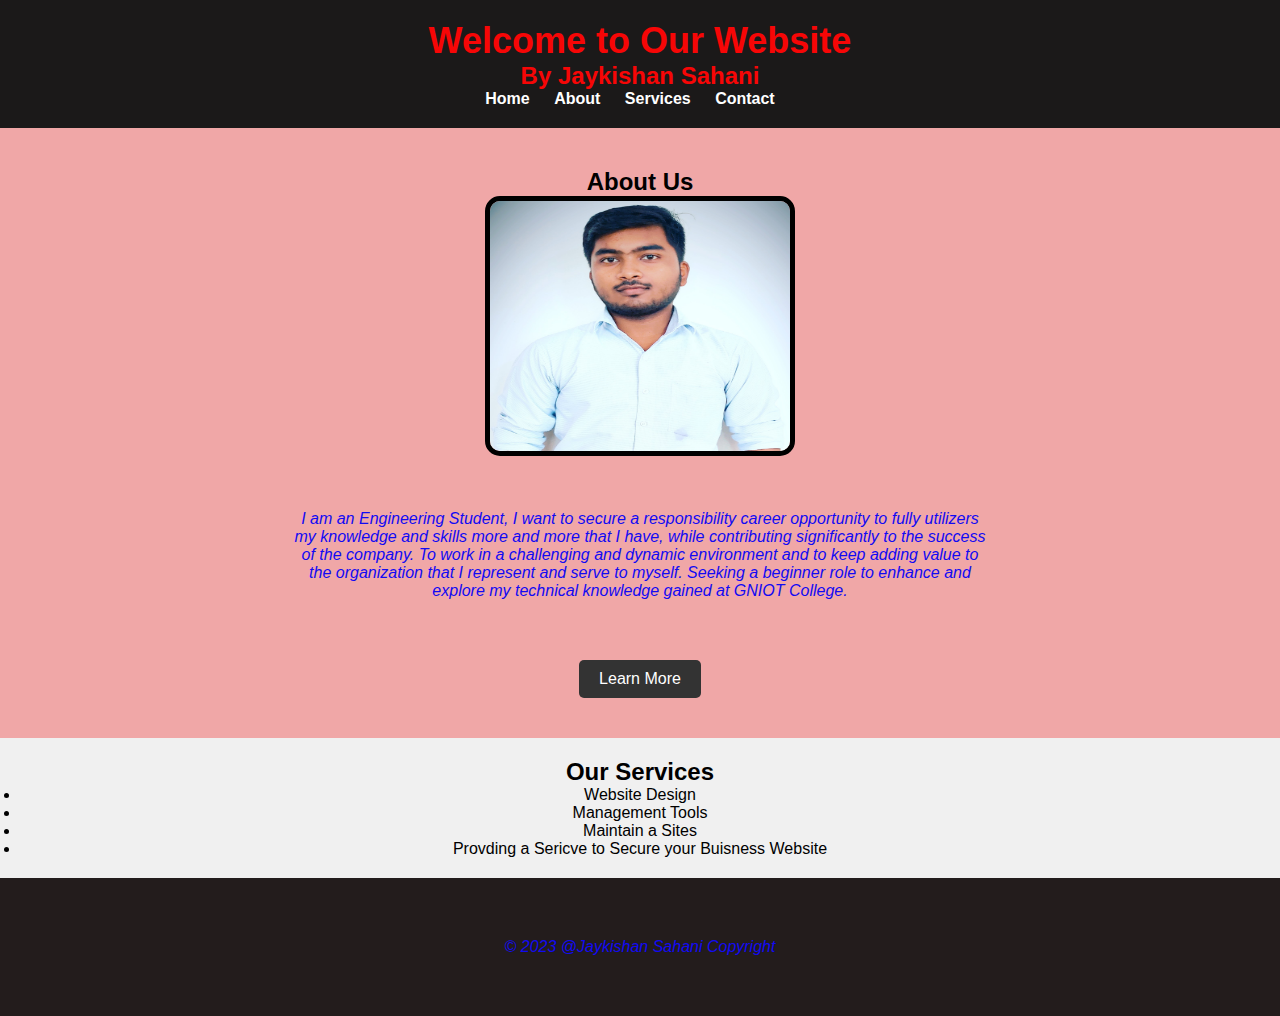
<file: Task1 Responsive Landing Page/index.html>
<!DOCTYPE html>
<html lang="en">
<head>
    <meta charset="UTF-8">
    <meta http-equiv="X-UA-Compatible" content="IE=edge">
    <meta name="viewport" content="width=device-width, initial-scale=1.0">
    <title>Landing Page</title>
    <link rel="icon" href="https://previews.123rf.com/images/putracetol/putracetol1706/putracetol170602234/80692606-letter-g-icon-logo-design-element.jpg">
<link rel="stylesheet" href="style.css">
</head>
<body>
    <header>
        <h1>Welcome to Our Website</h1>
        <h2>By Jaykishan Sahani</h2>
        <nav>
            <ul>
                <li><a href="#">Home</a></li>
                <li><a href="#">About</a></li>
                <li><a href="#">Services</a></li>
                <li><a href="#">Contact</a></li>
            </ul>
        </nav>
    </header>

    <section class="main-content">
        <h2>About Us</h2>
        <img id="photo" src="assets/IMG_20220528_185626_049.jpg" alt="">
        <p>I am an Engineering Student, I want to secure a responsibility career
            opportunity to fully utilizers my knowledge and skills more and more
            that I have, while contributing significantly to the success of the
            company. To work in a challenging and dynamic environment and to
            keep adding value to the organization that I represent and serve to
            myself. Seeking a beginner role to enhance and explore my technical
            knowledge gained at GNIOT College.
            </p>
        <a href="#" class="btn">Learn More</a>
    </section>

    <section class="secondary-content">
        <h2>Our Services</h2>
        <ul>
            <li>Website Design</li>
            <li>Management Tools</li>
            <li>Maintain a Sites</li>
            <li>Provding a Sericve to Secure your Buisness Website</li>
        </ul>
    </section>

    <footer>
        <p>&copy; 2023 @Jaykishan Sahani Copyright</p>
    </footer>
</body>
</html>
</file>
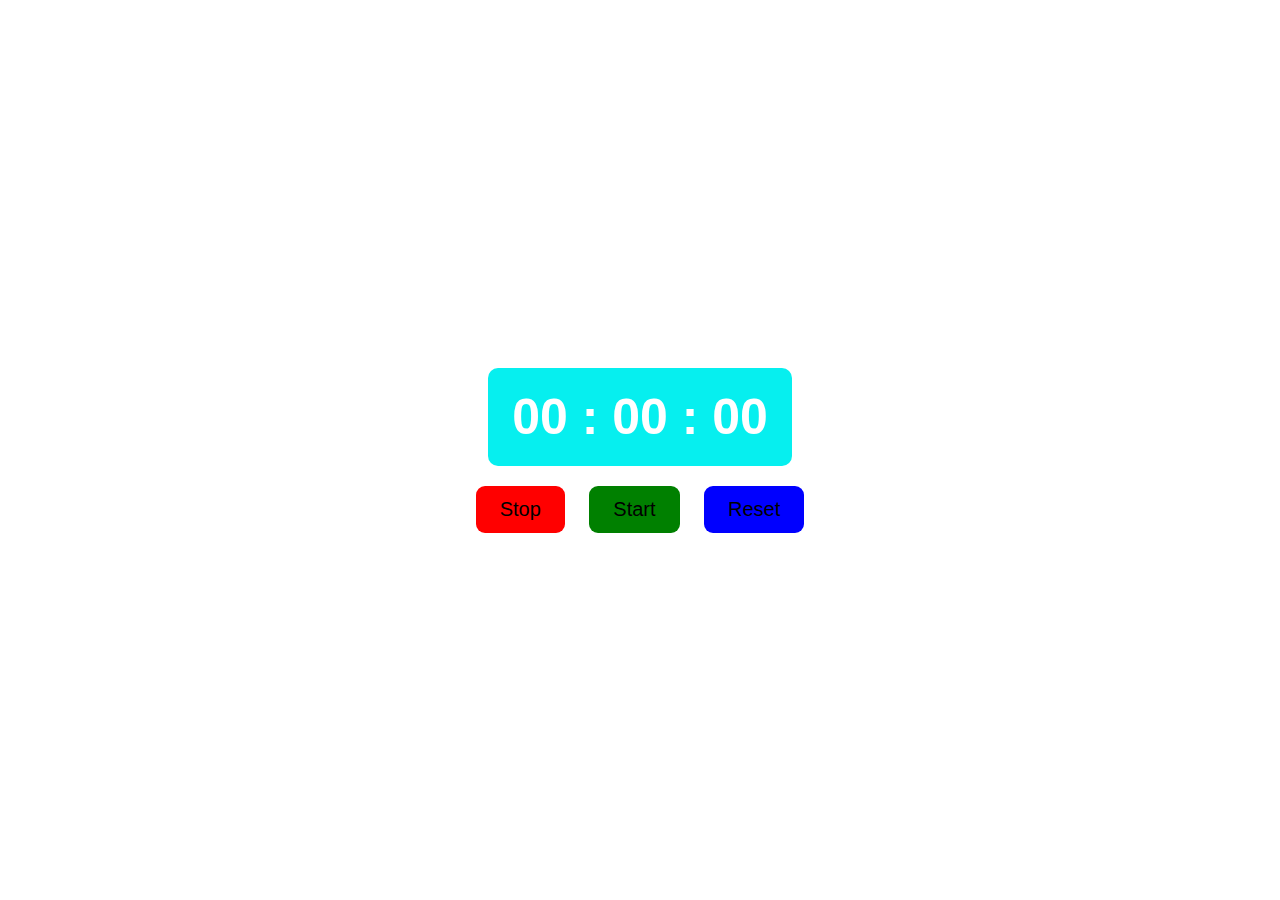
<file: Task2 Stopwatch Web Application/index.html>
<!DOCTYPE html>
<html lang="en">
<head>
    <meta charset="UTF-8">
    <meta name="viewport" content="width=device-width, initial-scale=1.0">
    <link rel="stylesheet" href="style.css">
    <title>Stopwatch</title>

</head>
<body>
    <div class="stopwatch">
        <div class="timerDisplay">00 : 00 : 00</div>
    </div>
    <div class="button">
        <button id="stopBtn" class="btn"style="--clr:red;">Stop</button>
        <button id="startBtn" class="btn"style="--clr:green">Start</button>
        <button id="resetBtn" class="btn"style="--clr:blue">Reset</button>
    </div>



    <script src="app.js"></script>
</body>
</html>
</file>
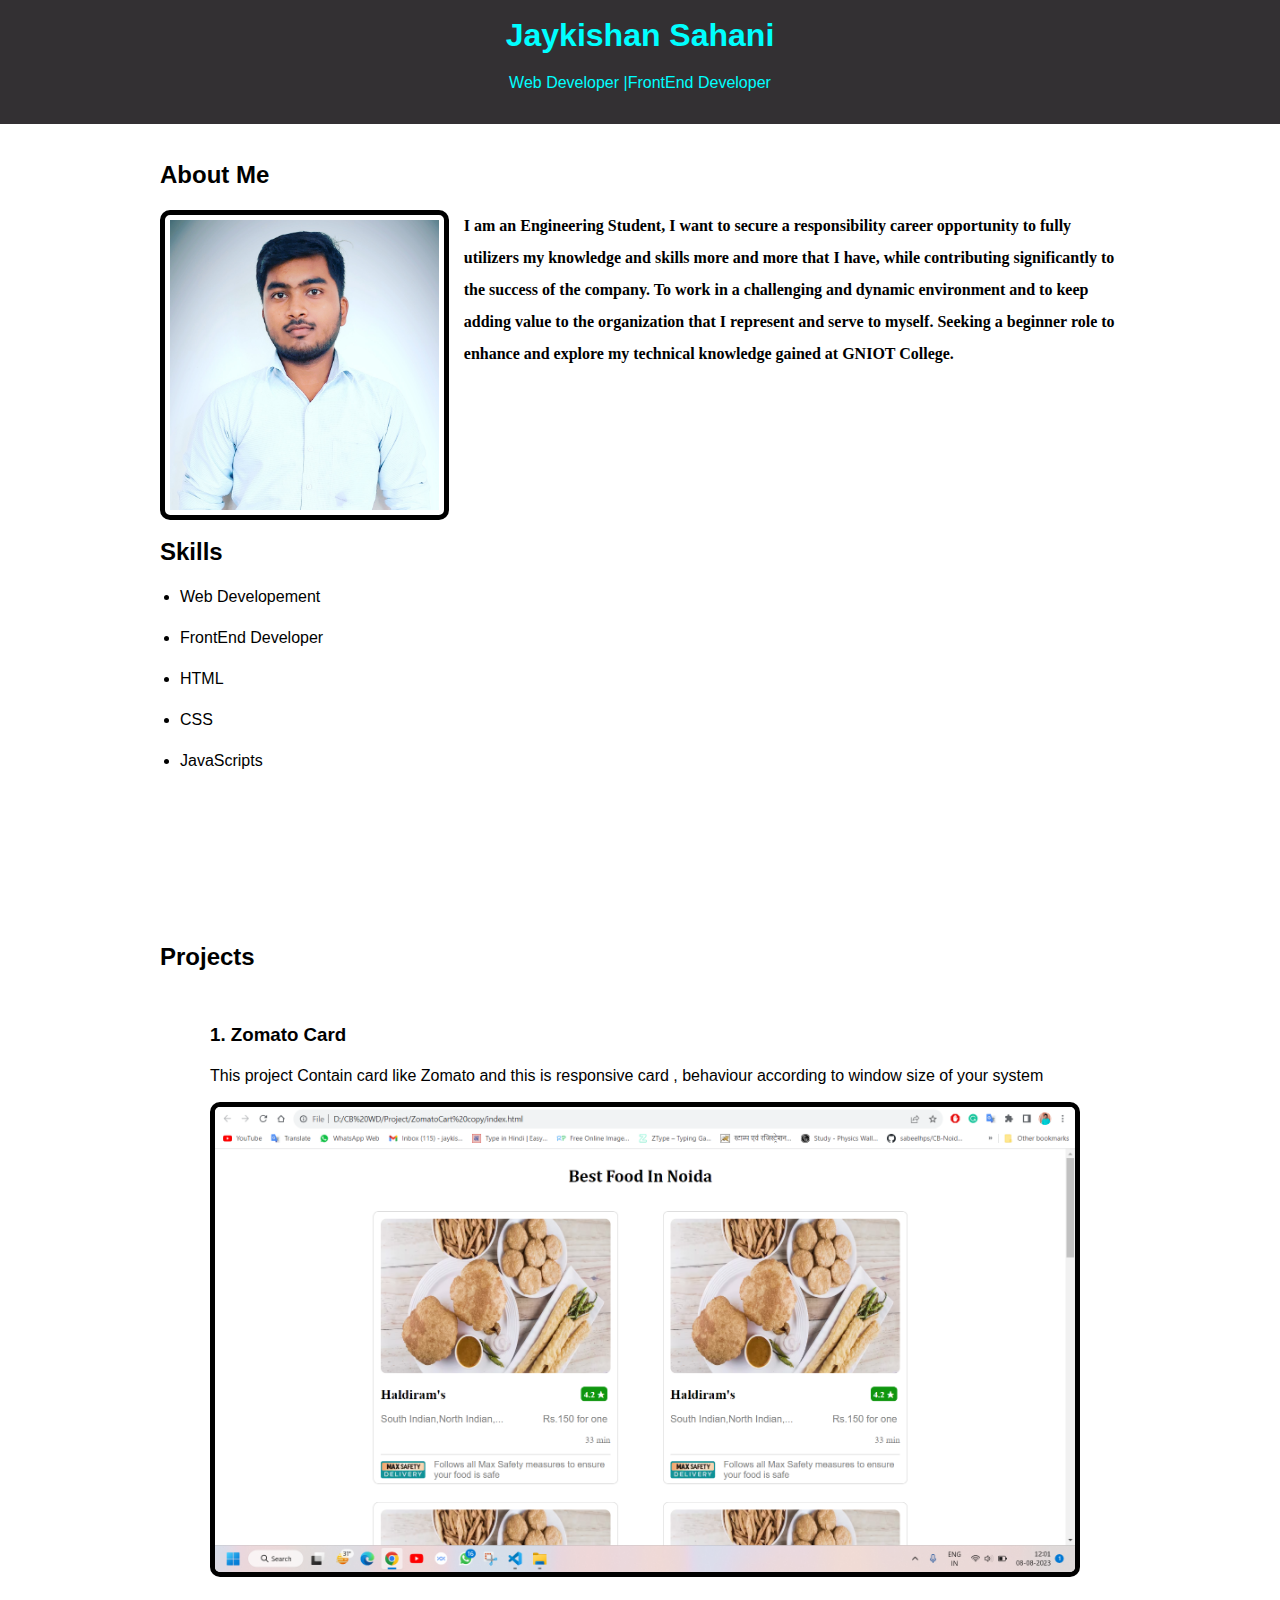
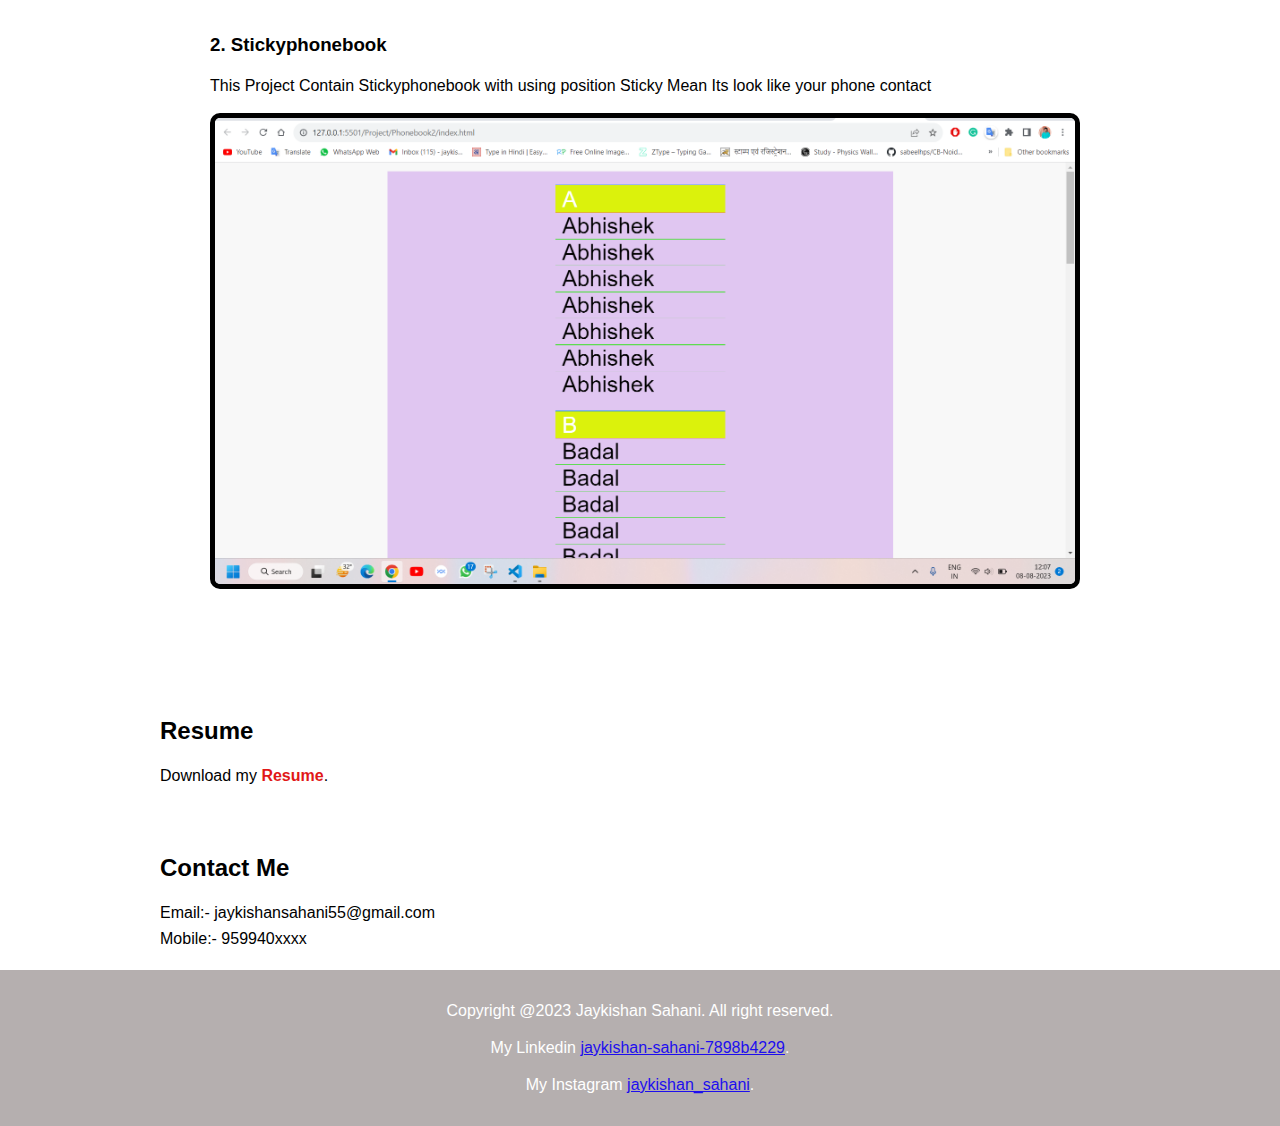
<file: Task4 Portfolio Website/index.html>
<!DOCTYPE html>
<html lang="en">
<head>
    <meta charset="UTF-8">
    <meta name="viewport" content="width=device-width, initial-scale=1.0">
    <title>Portfolio</title>
    <link rel="icon" href="https://cdn5.vectorstock.com/i/1000x1000/44/54/js-logo-monogram-emblem-style-with-crown-shape-vector-31864454.jpg">
    <link rel="stylesheet" href="style.css">
</head>
<body>
    <!-- Header -->
    <header class="header">
    <div class="container">
        <h1>Jaykishan Sahani</h1>
        <p>Web Developer |FrontEnd Developer </p>
    </div>
    </header>
      <!-- section -->
    <section class="about">
    <div class="container">
    <h2>About Me</h2>
    <img src="assets/IMG_20220528_185626_049.jpg" alt="Jaykishan Sahani">
    <p>I am an Engineering Student, I want to secure a responsibility career opportunity to fully utilizers my knowledge and skills more and more that I have, while contributing significantly to the success of the company. To work in a challenging and dynamic environment and to keep adding value to the organization that I represent and serve to myself. Seeking a beginner role to enhance and explore my technical knowledge gained at GNIOT College.</p>
    </div>
    </section>
     <!-- Skill Section -->
     <section class="skills">
        <div class="container">
            <h2>Skills</h2>
            <ul>
                <li>Web Developement</li>
                <li>FrontEnd Developer</li>
                <li>HTML</li>
                <li>CSS</li>
                <li>JavaScripts</li>
            </ul>
        </div>
     </section>
     <!-- Project -->
     <section class="projects">
        <div class="container">
            <h2>Projects</h2>
            <div class="projects">
                <h3>1. Zomato Card</h3>
                <p>This project Contain card like Zomato and this is responsive card , behaviour according to window size of your system</p>
                <img src="assets/zomato.png" alt="Project 1">
            </div>
            <div class="project">
                <h3>2. Stickyphonebook</h3>
                <p>This Project Contain Stickyphonebook with using position Sticky Mean Its look like your phone contact</p>
                <img src="assets/Stickyphonebook.png" alt="Project 2">  
            </div>
        </div>
     </section>

     <!-- Resume  -->
     <section class="resume">
        <div class="container">
            <h2>Resume</h2>
            <p>Download my <a href="assets/Resume.pdf">Resume</a>.</p>
        </div>
     </section>

     <!-- contact -->
     <section class="contact">
        <div class="container">
            <h2>Contact Me</h2>
            <p>Email:- jaykishansahani55@gmail.com</p>
            <p>Mobile:- 959940xxxx</p>
        </div>
     </section>

     <!-- Footer -->
     <footer class="footer">
        <div class="container">
            <p>Copyright @2023  Jaykishan Sahani. All right reserved.</p>
            <p>My Linkedin <a href="https://www.linkedin.com/in/jaykishan-sahani-7898b4229/">jaykishan-sahani-7898b4229</a>.</p>
            <p>My Instagram <a href="https://www.instagram.com/jaykishan_sahani/">jaykishan_sahani</a>.</p>
        </div>
     </footer>


</body>
</html>
</file>
<file: Task1 Responsive Landing Page/style.css>
body, h1, h2, p, ul {
    margin: 0;
    padding: 0;
}

body {
    font-family: Arial, sans-serif;
    background-color: #0f4e79;
}

header {
    background-color: #1b1919;
    color: rgb(247, 6, 6);
    text-align: center;
    padding: 20px;
}

header h1 {
    font-size: 36px;
}

nav ul {
    list-style-type: none;
}

nav li {
    display: inline;
    margin-right: 20px;
}

nav a {
    text-decoration: none;
    color: #fff;
    font-weight: bold;
}

.main-content {
    background-color: #f0a7a7;
    padding: 40px;
    text-align: center;
}

.secondary-content {
    background-color: #f0f0f0;
    padding: 20px;
    text-align: center;
}

.btn {
    display: inline-block;
    padding: 10px 20px;
    background-color: #333;
    color: #fff;
    text-decoration: none;
    border-radius: 5px;
    margin-top: 10px;
}

footer {
    background-color: #231c1c;
    color: rgb(26, 4, 4);
    text-align: center;
    padding: 10px 0;
}
#photo{
    width: 300px;
    height: 250px;
    border-radius: 15px;
    border: solid black 5px;
}
p{
    font-size: 1rem;
    font-family: 'Lucida Sans', 'Lucida Sans Regular', 'Lucida Grande', 'Lucida Sans Unicode', Geneva, Verdana, sans-serif;
    font-style: oblique;
    color: rgb(18, 10, 243);
    text-decoration: solid;
    margin-right: 250px;
    margin-left: 250px;
    margin-top: 50px;
    margin-bottom: 50px;
}
</file>
<file: Task2 Stopwatch Web Application/style.css>
*{
    margin: 0;
    padding: 0;
    box-sizing: border-box;
    font-family: 'Gill Sans', 'Gill Sans MT', Calibri, 'Trebuchet MS', sans-serif;

}

body{
    background-color: solid rgba(20, 16, 16, 0.915);
    color: #ffffff;
    display: flex;
    justify-content: center;
    align-items: center;
    min-height: 100vh;
    flex-direction: column;
}
.stopwatch{
    background-color: rgb(6, 239, 239);
    padding: 20px 24px;
    border-radius: 10px;

}
.timerDisplay{
    font-size: 50px;
    font-weight: 600;

}
.button{
    margin-top: 20px;

}
.btn{
    font-size: 20px;
    background:none;
    border: none;
    color: solid red;
    background-color: var(--clr);
    padding: 12px 24px;
    margin-inline: 10px;
    border-radius: 9px;
    cursor: pointer;

}
</file>
<file: Task4 Portfolio Website/style.css>
body{
    font-family: Arial, Helvetica, sans-serif;
    line-height: 1.3;
    margin: 0;
    padding: 0;
}
.container{
    max-width: 960px;
    margin: 0 auto;
    padding: 15px;
}
.header{
    background-color: #333033;
    color: aqua;
    text-align: center;
    padding: 0;
}
.header h1 {
    margin: 0;
  }
  
  .about img {
    max-width: 28%;
    height: auto;
    border-radius: 10px;
    border: 5px solid black;
    float: left;
    margin-right: 15px;
    padding: 5px;


  }
  .about p{
    font-size: medium;
    font-weight: 600;
    line-height: 2;
    font-family:Cambria, Cochin, Georgia, Times, 'Times New Roman', serif;
  }
  .skills{
    margin:100px 0px;
  }
  .skills ul {
    list-style-type: style square;
    padding: 0;
  }
  
  .skills li {
    margin-bottom: 10px;
    margin: 20px;
  }
  
  .projects{
    margin: 50px;
  }
  .project{
    margin: 50px;
  }
  .projects img {
    max-width: 100%;
    height: auto;
   border-radius: 10px;
   border: 5px solid black;
  }
  
  .projects .project {
    margin-bottom: 20px;
  }
  
  .resume a {
    color: #e11818;
    text-decoration: none;
    font-weight: bold;
  }
  
  .resume a:hover {
    color: #06ea21;
  }
  
  .contact p {
    margin: 0;
    margin-bottom: 5px;
  }
  
  .footer {
    background-color: #b5afaf;
    color: #fff;
    text-align: center;
    
  }
.footer a{
    color: rgb(29, 14, 238);
}
</file>
